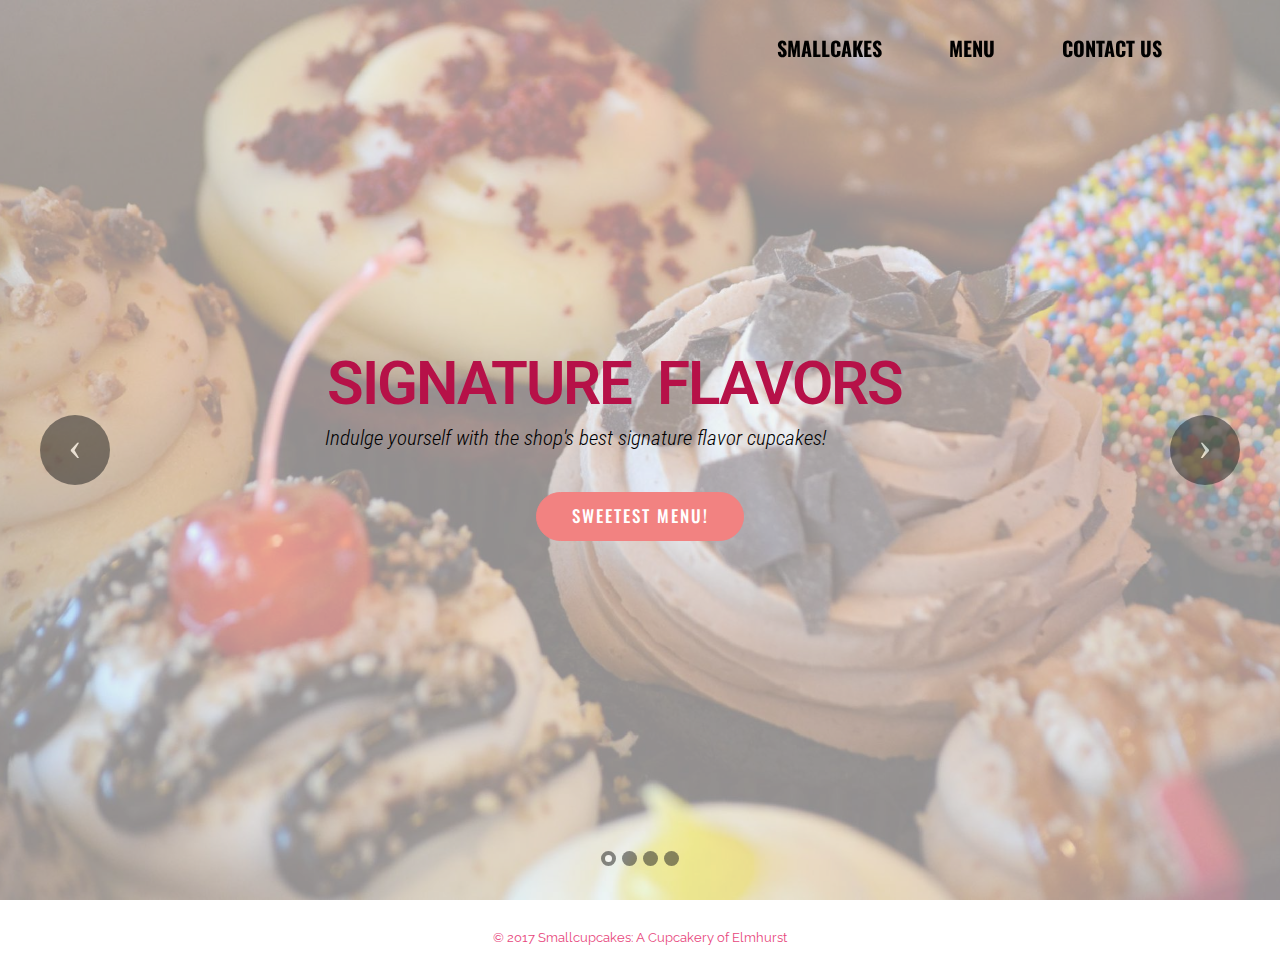
<file: menu.html>
<!DOCTYPE html>
<html>
<head>
  <!-- Site made with Mobirise Website Builder v3.12.1, https://mobirise.com -->
  <meta charset="UTF-8">
  <meta http-equiv="X-UA-Compatible" content="IE=edge">
  <meta name="generator" content="Mobirise v3.12.1, mobirise.com">
  <meta name="viewport" content="width=device-width, initial-scale=1">
  <link rel="shortcut icon" href="assets/images/logoo-149x128.png" type="image/x-icon">
  <meta name="description" content="">
  <title>MENU</title>
  <link rel="stylesheet" href="https://fonts.googleapis.com/css?family=Lora:400,700,400italic,700italic&amp;subset=latin">
  <link rel="stylesheet" href="https://fonts.googleapis.com/css?family=Montserrat:400,700">
  <link rel="stylesheet" href="https://fonts.googleapis.com/css?family=Raleway:100,100i,200,200i,300,300i,400,400i,500,500i,600,600i,700,700i,800,800i,900,900i">
  <link rel="stylesheet" href="assets/bootstrap-material-design-font/css/material.css">
  <link rel="stylesheet" href="assets/tether/tether.min.css">
  <link rel="stylesheet" href="assets/bootstrap/css/bootstrap.min.css">
  <link rel="stylesheet" href="assets/dropdown/css/style.css">
  <link rel="stylesheet" href="assets/animate.css/animate.min.css">
  <link rel="stylesheet" href="assets/theme/css/style.css">
  <link rel="stylesheet" href="assets/mobirise/css/mbr-additional.css" type="text/css">
  
  
  
</head>
<body>
<section id="menu-i">

    <nav class="navbar navbar-dropdown bg-color transparent navbar-fixed-top">
        <div class="container">

            <div class="mbr-table">
                
                <div class="mbr-table-cell">

                    <button class="navbar-toggler pull-xs-right hidden-md-up" type="button" data-toggle="collapse" data-target="#exCollapsingNavbar">
                        <div class="hamburger-icon"></div>
                    </button>

                    <ul class="nav-dropdown collapse pull-xs-right nav navbar-nav navbar-toggleable-sm" id="exCollapsingNavbar"><li class="nav-item"><a class="nav-link link" href="home">SMALLCAKES</a></li><li class="nav-item"><a class="nav-link link" href="menu">MENU</a></li><li class="nav-item"><a class="nav-link link" href="contact">CONTACT US</a></li></ul>
                    <button hidden="" class="navbar-toggler navbar-close" type="button" data-toggle="collapse" data-target="#exCollapsingNavbar">
                        <div class="close-icon"></div>
                    </button>

                </div>
            </div>

        </div>
    </nav>

</section>

<section class="engine"><a rel="external" href="https://mobirise.com">Mobirise</a></section><section class="mbr-slider mbr-section mbr-section__container carousel slide mbr-section-nopadding mbr-after-navbar" data-ride="carousel" data-keyboard="false" data-wrap="true" data-pause="false" data-interval="6000" id="slider-l">
    <div>
        <div>
            <div>
                <ol class="carousel-indicators">
                    <li data-app-prevent-settings="" data-target="#slider-l" data-slide-to="0" class="active"></li><li data-app-prevent-settings="" data-target="#slider-l" data-slide-to="1"></li><li data-app-prevent-settings="" data-target="#slider-l" data-slide-to="2"></li><li data-app-prevent-settings="" data-target="#slider-l" class="" data-slide-to="3"></li>
                </ol>
                <div class="carousel-inner" role="listbox">
                    <div class="mbr-section mbr-section-hero carousel-item dark center mbr-section-full active" data-bg-video-slide="false" style="background-image: url(assets/images/cakes1-2000x1324.jpg);">
                        <div class="mbr-table-cell">
                            <div class="mbr-overlay" style="opacity: 0.6; background-color: rgb(239, 239, 239);"></div>
                            <div class="container-slide container">
                                
                                <div class="row">
                                    <div class="col-md-8 col-md-offset-2 text-xs-center">
                                        <h2 class="mbr-section-title display-1">&nbsp; &nbsp; SIGNATURE &nbsp;FLAVORS</h2>
                                        <p class="mbr-section-lead lead">&nbsp; &nbsp; &nbsp; &nbsp; &nbsp; Indulge yourself with the shop's&nbsp;best signature flavor cupcakes!<br></p>

                                        <div class="mbr-section-btn"><a class="btn btn-lg btn-primary" href="contact">SWEETEST MENU!</a> </div>
                                    </div>
                                </div>
                            </div>
                        </div>
                    </div><div class="mbr-section mbr-section-hero carousel-item dark center mbr-section-full" data-bg-video-slide="false" style="background-image: url(assets/images/cupcake-2000x1192.jpg);">
                        <div class="mbr-table-cell">
                            <div class="mbr-overlay" style="opacity: 0.3; background-color: rgb(239, 239, 239);"></div>
                            <div class="container-slide container">
                                
                                <div class="row">
                                    <div class="col-md-8 col-md-offset-3 text-xs-right">
                                        <h2 class="mbr-section-title display-1">&nbsp; &nbsp; &nbsp; &nbsp; &nbsp; &nbsp; DAILY SPECIALS</h2>
                                        <p class="mbr-section-lead lead">&nbsp; &nbsp; &nbsp; &nbsp; &nbsp; &nbsp; &nbsp; &nbsp; &nbsp; &nbsp; &nbsp; &nbsp; &nbsp; &nbsp; &nbsp; &nbsp; &nbsp; &nbsp; Different speciality cupcakes every day of the week!<br></p>

                                        
                                    </div>
                                </div>
                            </div>
                        </div>
                    </div><div class="mbr-section mbr-section-hero carousel-item dark center mbr-section-full" data-bg-video-slide="false" style="background-image: url(assets/images/mbr-6-2000x1333.jpg);">
                        <div class="mbr-table-cell">
                            <div class="mbr-overlay" style="opacity: 0.3; background-color: rgb(255, 255, 255);"></div>
                            <div class="container-slide container">
                                
                                <div class="row">
                                    <div class="col-md-8 col-md-offset-1">
                                        <h2 class="mbr-section-title display-1">PUP CAKES</h2>
                                        <p class="mbr-section-lead lead">How about give your buddy a cupcake?</p>

                                        <div class="mbr-section-btn"> <a class="btn btn-lg btn-primary-outline btn-primary" href="contact">Cakes for the Pup!</a></div>
                                    </div>
                                </div>
                            </div>
                        </div>
                    </div><div class="mbr-section mbr-section-hero carousel-item dark center mbr-section-full" data-bg-video-slide="false" style="background-image: url(assets/images/mbr-5-2000x1333.jpg);">
                        <div class="mbr-table-cell">
                            <div class="mbr-overlay" style="opacity: 0.4; background-color: rgb(239, 239, 239);"></div>
                            <div class="container-slide container">
                                
                                <div class="row">
                                    <div class="col-md-8 col-md-offset-3 text-xs-right">
                                        <h2 class="mbr-section-title display-1">&nbsp; &nbsp; &nbsp; &nbsp; &nbsp; &nbsp; &nbsp; &nbsp; &nbsp;BEVERAGES</h2>
                                        <p class="mbr-section-lead lead">&nbsp; &nbsp; &nbsp; &nbsp; &nbsp; &nbsp; &nbsp; &nbsp; &nbsp; &nbsp; &nbsp; &nbsp; &nbsp; &nbsp; &nbsp; &nbsp; &nbsp; &nbsp; &nbsp; &nbsp; &nbsp; &nbsp; &nbsp; &nbsp; &nbsp; &nbsp; &nbsp; &nbsp; &nbsp; &nbsp; Get some soft drinks to pair with your sweet treats!&nbsp;</p>

                                        <div class="mbr-section-btn"><a class="btn btn-lg btn-primary" href="contact">OFF TO THE LIQUIDS!</a> </div>
                                    </div>
                                </div>
                            </div>
                        </div>
                    </div>
                </div>

                <a data-app-prevent-settings="" class="left carousel-control" role="button" data-slide="prev" href="#slider-l">
                    <span class="icon-prev" aria-hidden="true"></span>
                    <span class="sr-only">Previous</span>
                </a>
                <a data-app-prevent-settings="" class="right carousel-control" role="button" data-slide="next" href="#slider-l">
                    <span class="icon-next" aria-hidden="true"></span>
                    <span class="sr-only">Next</span>
                </a>
            </div>
        </div>
    </div>
</section>

<footer class="mbr-small-footer mbr-section mbr-section-nopadding" id="footer1-j" style="background-color: rgb(255, 255, 255); padding-top: 1.75rem; padding-bottom: 1.75rem;">
    
    <div class="container">
        <p class="text-xs-center">© 2017 Smallcupcakes: A Cupcakery of Elmhurst</p>
    </div>
</footer>


  <script src="assets/web/assets/jquery/jquery.min.js"></script>
  <script src="assets/tether/tether.min.js"></script>
  <script src="assets/bootstrap/js/bootstrap.min.js"></script>
  <script src="assets/smooth-scroll/smooth-scroll.js"></script>
  <script src="assets/dropdown/js/script.min.js"></script>
  <script src="assets/touch-swipe/jquery.touch-swipe.min.js"></script>
  <script src="assets/viewport-checker/jquery.viewportchecker.js"></script>
  <script src="assets/bootstrap-carousel-swipe/bootstrap-carousel-swipe.js"></script>
  <script src="assets/theme/js/script.js"></script>
  
  
  <input name="animation" type="hidden">
   <div id="scrollToTop" class="scrollToTop mbr-arrow-up"><a style="text-align: center;"><i class="mbr-arrow-up-icon"></i></a></div>
  </body>
</html>
</file>
<file: assets/bootstrap-material-design-font/css/material.css>
@font-face {
  font-family: 'Material-Design-Icons';
  src: url('../fonts/Material-Design-Icons.eot?3ocs8m');
  src: url('../fonts/Material-Design-Icons.eot?#iefix3ocs8m') format('embedded-opentype'), url('../fonts/Material-Design-Icons.woff?3ocs8m') format('woff'), url('../fonts/Material-Design-Icons.ttf?3ocs8m') format('truetype'), url('../fonts/Material-Design-Icons.svg?3ocs8m#Material-Design-Icons') format('svg');
  font-weight: normal;
  font-style: normal;
}
[class^="mdi-"],
[class*="mdi-"] {
  speak: none;
  display: inline-block;
  font-style: normal;
  font-variant:normal;
  font-weight:normal;
  /*font-size:24px;*/
  line-height:1;
  font-family:'Material-Design-Icons' !important;
  text-rendering: auto;
  
  -webkit-font-smoothing: antialiased;
  -moz-osx-font-smoothing: grayscale;
  -webkit-transform: translate(0, 0);
      -ms-transform: translate(0, 0);
          transform: translate(0, 0);
}
[class^="mdi-"]:before,
[class*="mdi-"]:before {
  display: inline-block;
  speak: none;
  text-decoration: inherit;
}
[class^="mdi-"].pull-left,
[class*="mdi-"].pull-left {
  margin-right: .3em;
}
[class^="mdi-"].pull-right,
[class*="mdi-"].pull-right {
  margin-left: .3em;
}
[class^="mdi-"].mdi-lg:before,
[class*="mdi-"].mdi-lg:before,
[class^="mdi-"].mdi-lg:after,
[class*="mdi-"].mdi-lg:after {
  font-size: 1.33333333em;
  line-height: 0.75em;
  vertical-align: -15%;
}
[class^="mdi-"].mdi-2x:before,
[class*="mdi-"].mdi-2x:before,
[class^="mdi-"].mdi-2x:after,
[class*="mdi-"].mdi-2x:after {
  font-size: 2em;
}
[class^="mdi-"].mdi-3x:before,
[class*="mdi-"].mdi-3x:before,
[class^="mdi-"].mdi-3x:after,
[class*="mdi-"].mdi-3x:after {
  font-size: 3em;
}
[class^="mdi-"].mdi-4x:before,
[class*="mdi-"].mdi-4x:before,
[class^="mdi-"].mdi-4x:after,
[class*="mdi-"].mdi-4x:after {
  font-size: 4em;
}
[class^="mdi-"].mdi-5x:before,
[class*="mdi-"].mdi-5x:before,
[class^="mdi-"].mdi-5x:after,
[class*="mdi-"].mdi-5x:after {
  font-size: 5em;
}
[class^="mdi-device-signal-cellular-"]:after,
[class^="mdi-device-battery-"]:after,
[class^="mdi-device-battery-charging-"]:after,
[class^="mdi-device-signal-cellular-connected-no-internet-"]:after,
[class^="mdi-device-signal-wifi-"]:after,
[class^="mdi-device-signal-wifi-statusbar-not-connected"]:after,
.mdi-device-network-wifi:after {
  opacity: .3;
  position: absolute;
  left: 0;
  top: 0;
  z-index: 1;
  display: inline-block;
  speak: none;
  text-decoration: inherit;
}
[class^="mdi-device-signal-cellular-"]:after {
  content: "\e758";
}
[class^="mdi-device-battery-"]:after {
  content: "\e735";
}
[class^="mdi-device-battery-charging-"]:after {
  content: "\e733";
}
[class^="mdi-device-signal-cellular-connected-no-internet-"]:after {
  content: "\e75d";
}
[class^="mdi-device-signal-wifi-"]:after,
.mdi-device-network-wifi:after {
  content: "\e765";
}
[class^="mdi-device-signal-wifi-statusbasr-not-connected"]:after {
  content: "\e8f7";
}
.mdi-device-signal-cellular-off:after,
.mdi-device-signal-cellular-null:after,
.mdi-device-signal-cellular-no-sim:after,
.mdi-device-signal-wifi-off:after,
.mdi-device-signal-wifi-4-bar:after,
.mdi-device-signal-cellular-4-bar:after,
.mdi-device-battery-alert:after,
.mdi-device-signal-cellular-connected-no-internet-4-bar:after,
.mdi-device-battery-std:after,
.mdi-device-battery-full .mdi-device-battery-unknown:after {
  content: "";
}
.mdi-fw {
  width: 1.28571429em;
  text-align: center;
}
.mdi-ul {
  padding-left: 0;
  margin-left: 2.14285714em;
  list-style-type: none;
}
.mdi-ul > li {
  position: relative;
}
.mdi-li {
  position: absolute;
  left: -2.14285714em;
  width: 2.14285714em;
  top: 0.14285714em;
  text-align: center;
}
.mdi-li.mdi-lg {
  left: -1.85714286em;
}
.mdi-border {
  padding: .2em .25em .15em;
  border: solid 0.08em #eeeeee;
  border-radius: .1em;
}
.mdi-spin {
  -webkit-animation: mdi-spin 2s infinite linear;
  animation: mdi-spin 2s infinite linear;
  -webkit-transform-origin: 50% 50%;
  -ms-transform-origin: 50% 50%;
      transform-origin: 50% 50%;
}
.mdi-pulse {
  -webkit-animation: mdi-spin 1s steps(8) infinite;
  animation: mdi-spin 1s steps(8) infinite;
  -webkit-transform-origin: 50% 50%;
  -ms-transform-origin: 50% 50%;
      transform-origin: 50% 50%;
}
@-webkit-keyframes mdi-spin {
  0% {
    -webkit-transform: rotate(0deg);
    transform: rotate(0deg);
  }
  100% {
    -webkit-transform: rotate(359deg);
    transform: rotate(359deg);
  }
}
@keyframes mdi-spin {
  0% {
    -webkit-transform: rotate(0deg);
    transform: rotate(0deg);
  }
  100% {
    -webkit-transform: rotate(359deg);
    transform: rotate(359deg);
  }
}
.mdi-rotate-90 {
  filter: progid:DXImageTransform.Microsoft.BasicImage(rotation=1);
  -webkit-transform: rotate(90deg);
  -ms-transform: rotate(90deg);
  transform: rotate(90deg);
}
.mdi-rotate-180 {
  filter: progid:DXImageTransform.Microsoft.BasicImage(rotation=2);
  -webkit-transform: rotate(180deg);
  -ms-transform: rotate(180deg);
  transform: rotate(180deg);
}
.mdi-rotate-270 {
  filter: progid:DXImageTransform.Microsoft.BasicImage(rotation=3);
  -webkit-transform: rotate(270deg);
  -ms-transform: rotate(270deg);
  transform: rotate(270deg);
}
.mdi-flip-horizontal {
  filter: progid:DXImageTransform.Microsoft.BasicImage(rotation=0, mirror=1);
  -webkit-transform: scale(-1, 1);
  -ms-transform: scale(-1, 1);
  transform: scale(-1, 1);
}
.mdi-flip-vertical {
  filter: progid:DXImageTransform.Microsoft.BasicImage(rotation=2, mirror=1);
  -webkit-transform: scale(1, -1);
  -ms-transform: scale(1, -1);
  transform: scale(1, -1);
}
:root .mdi-rotate-90,
:root .mdi-rotate-180,
:root .mdi-rotate-270,
:root .mdi-flip-horizontal,
:root .mdi-flip-vertical {
  -webkit-filter: none;
          filter: none;
}
.mdi-stack {
  position: relative;
  display: inline-block;
  width: 2em;
  height: 2em;
  line-height: 2em;
  vertical-align: middle;
}
.mdi-stack-1x,
.mdi-stack-2x {
  position: absolute;
  left: 0;
  width: 100%;
  text-align: center;
}
.mdi-stack-1x {
  line-height: inherit;
}
.mdi-stack-2x {
  font-size: 2em;
}
.mdi-inverse {
  color: #ffffff;
}
/* Start Icons */
.mdi-action-3d-rotation:before {
  content: "\e600";
}
.mdi-action-accessibility:before {
  content: "\e601";
}
.mdi-action-account-balance-wallet:before {
  content: "\e602";
}
.mdi-action-account-balance:before {
  content: "\e603";
}
.mdi-action-account-box:before {
  content: "\e604";
}
.mdi-action-account-child:before {
  content: "\e605";
}
.mdi-action-account-circle:before {
  content: "\e606";
}
.mdi-action-add-shopping-cart:before {
  content: "\e607";
}
.mdi-action-alarm-add:before {
  content: "\e608";
}
.mdi-action-alarm-off:before {
  content: "\e609";
}
.mdi-action-alarm-on:before {
  content: "\e60a";
}
.mdi-action-alarm:before {
  content: "\e60b";
}
.mdi-action-android:before {
  content: "\e60c";
}
.mdi-action-announcement:before {
  content: "\e60d";
}
.mdi-action-aspect-ratio:before {
  content: "\e60e";
}
.mdi-action-assessment:before {
  content: "\e60f";
}
.mdi-action-assignment-ind:before {
  content: "\e610";
}
.mdi-action-assignment-late:before {
  content: "\e611";
}
.mdi-action-assignment-return:before {
  content: "\e612";
}
.mdi-action-assignment-returned:before {
  content: "\e613";
}
.mdi-action-assignment-turned-in:before {
  content: "\e614";
}
.mdi-action-assignment:before {
  content: "\e615";
}
.mdi-action-autorenew:before {
  content: "\e616";
}
.mdi-action-backup:before {
  content: "\e617";
}
.mdi-action-book:before {
  content: "\e618";
}
.mdi-action-bookmark-outline:before {
  content: "\e619";
}
.mdi-action-bookmark:before {
  content: "\e61a";
}
.mdi-action-bug-report:before {
  content: "\e61b";
}
.mdi-action-cached:before {
  content: "\e61c";
}
.mdi-action-check-circle:before {
  content: "\e61d";
}
.mdi-action-class:before {
  content: "\e61e";
}
.mdi-action-credit-card:before {
  content: "\e61f";
}
.mdi-action-dashboard:before {
  content: "\e620";
}
.mdi-action-delete:before {
  content: "\e621";
}
.mdi-action-description:before {
  content: "\e622";
}
.mdi-action-dns:before {
  content: "\e623";
}
.mdi-action-done-all:before {
  content: "\e624";
}
.mdi-action-done:before {
  content: "\e625";
}
.mdi-action-event:before {
  content: "\e626";
}
.mdi-action-exit-to-app:before {
  content: "\e627";
}
.mdi-action-explore:before {
  content: "\e628";
}
.mdi-action-extension:before {
  content: "\e629";
}
.mdi-action-face-unlock:before {
  content: "\e62a";
}
.mdi-action-favorite-outline:before {
  content: "\e62b";
}
.mdi-action-favorite:before {
  content: "\e62c";
}
.mdi-action-find-in-page:before {
  content: "\e62d";
}
.mdi-action-find-replace:before {
  content: "\e62e";
}
.mdi-action-flip-to-back:before {
  content: "\e62f";
}
.mdi-action-flip-to-front:before {
  content: "\e630";
}
.mdi-action-get-app:before {
  content: "\e631";
}
.mdi-action-grade:before {
  content: "\e632";
}
.mdi-action-group-work:before {
  content: "\e633";
}
.mdi-action-help:before {
  content: "\e634";
}
.mdi-action-highlight-remove:before {
  content: "\e635";
}
.mdi-action-history:before {
  content: "\e636";
}
.mdi-action-home:before {
  content: "\e637";
}
.mdi-action-https:before {
  content: "\e638";
}
.mdi-action-info-outline:before {
  content: "\e639";
}
.mdi-action-info:before {
  content: "\e63a";
}
.mdi-action-input:before {
  content: "\e63b";
}
.mdi-action-invert-colors:before {
  content: "\e63c";
}
.mdi-action-label-outline:before {
  content: "\e63d";
}
.mdi-action-label:before {
  content: "\e63e";
}
.mdi-action-language:before {
  content: "\e63f";
}
.mdi-action-launch:before {
  content: "\e640";
}
.mdi-action-list:before {
  content: "\e641";
}
.mdi-action-lock-open:before {
  content: "\e642";
}
.mdi-action-lock-outline:before {
  content: "\e643";
}
.mdi-action-lock:before {
  content: "\e644";
}
.mdi-action-loyalty:before {
  content: "\e645";
}
.mdi-action-markunread-mailbox:before {
  content: "\e646";
}
.mdi-action-note-add:before {
  content: "\e647";
}
.mdi-action-open-in-browser:before {
  content: "\e648";
}
.mdi-action-open-in-new:before {
  content: "\e649";
}
.mdi-action-open-with:before {
  content: "\e64a";
}
.mdi-action-pageview:before {
  content: "\e64b";
}
.mdi-action-payment:before {
  content: "\e64c";
}
.mdi-action-perm-camera-mic:before {
  content: "\e64d";
}
.mdi-action-perm-contact-cal:before {
  content: "\e64e";
}
.mdi-action-perm-data-setting:before {
  content: "\e64f";
}
.mdi-action-perm-device-info:before {
  content: "\e650";
}
.mdi-action-perm-identity:before {
  content: "\e651";
}
.mdi-action-perm-media:before {
  content: "\e652";
}
.mdi-action-perm-phone-msg:before {
  content: "\e653";
}
.mdi-action-perm-scan-wifi:before {
  content: "\e654";
}
.mdi-action-picture-in-picture:before {
  content: "\e655";
}
.mdi-action-polymer:before {
  content: "\e656";
}
.mdi-action-print:before {
  content: "\e657";
}
.mdi-action-query-builder:before {
  content: "\e658";
}
.mdi-action-question-answer:before {
  content: "\e659";
}
.mdi-action-receipt:before {
  content: "\e65a";
}
.mdi-action-redeem:before {
  content: "\e65b";
}
.mdi-action-reorder:before {
  content: "\e65c";
}
.mdi-action-report-problem:before {
  content: "\e65d";
}
.mdi-action-restore:before {
  content: "\e65e";
}
.mdi-action-room:before {
  content: "\e65f";
}
.mdi-action-schedule:before {
  content: "\e660";
}
.mdi-action-search:before {
  content: "\e661";
}
.mdi-action-settings-applications:before {
  content: "\e662";
}
.mdi-action-settings-backup-restore:before {
  content: "\e663";
}
.mdi-action-settings-bluetooth:before {
  content: "\e664";
}
.mdi-action-settings-cell:before {
  content: "\e665";
}
.mdi-action-settings-display:before {
  content: "\e666";
}
.mdi-action-settings-ethernet:before {
  content: "\e667";
}
.mdi-action-settings-input-antenna:before {
  content: "\e668";
}
.mdi-action-settings-input-component:before {
  content: "\e669";
}
.mdi-action-settings-input-composite:before {
  content: "\e66a";
}
.mdi-action-settings-input-hdmi:before {
  content: "\e66b";
}
.mdi-action-settings-input-svideo:before {
  content: "\e66c";
}
.mdi-action-settings-overscan:before {
  content: "\e66d";
}
.mdi-action-settings-phone:before {
  content: "\e66e";
}
.mdi-action-settings-power:before {
  content: "\e66f";
}
.mdi-action-settings-remote:before {
  content: "\e670";
}
.mdi-action-settings-voice:before {
  content: "\e671";
}
.mdi-action-settings:before {
  content: "\e672";
}
.mdi-action-shop-two:before {
  content: "\e673";
}
.mdi-action-shop:before {
  content: "\e674";
}
.mdi-action-shopping-basket:before {
  content: "\e675";
}
.mdi-action-shopping-cart:before {
  content: "\e676";
}
.mdi-action-speaker-notes:before {
  content: "\e677";
}
.mdi-action-spellcheck:before {
  content: "\e678";
}
.mdi-action-star-rate:before {
  content: "\e679";
}
.mdi-action-stars:before {
  content: "\e67a";
}
.mdi-action-store:before {
  content: "\e67b";
}
.mdi-action-subject:before {
  content: "\e67c";
}
.mdi-action-supervisor-account:before {
  content: "\e67d";
}
.mdi-action-swap-horiz:before {
  content: "\e67e";
}
.mdi-action-swap-vert-circle:before {
  content: "\e67f";
}
.mdi-action-swap-vert:before {
  content: "\e680";
}
.mdi-action-system-update-tv:before {
  content: "\e681";
}
.mdi-action-tab-unselected:before {
  content: "\e682";
}
.mdi-action-tab:before {
  content: "\e683";
}
.mdi-action-theaters:before {
  content: "\e684";
}
.mdi-action-thumb-down:before {
  content: "\e685";
}
.mdi-action-thumb-up:before {
  content: "\e686";
}
.mdi-action-thumbs-up-down:before {
  content: "\e687";
}
.mdi-action-toc:before {
  content: "\e688";
}
.mdi-action-today:before {
  content: "\e689";
}
.mdi-action-track-changes:before {
  content: "\e68a";
}
.mdi-action-translate:before {
  content: "\e68b";
}
.mdi-action-trending-down:before {
  content: "\e68c";
}
.mdi-action-trending-neutral:before {
  content: "\e68d";
}
.mdi-action-trending-up:before {
  content: "\e68e";
}
.mdi-action-turned-in-not:before {
  content: "\e68f";
}
.mdi-action-turned-in:before {
  content: "\e690";
}
.mdi-action-verified-user:before {
  content: "\e691";
}
.mdi-action-view-agenda:before {
  content: "\e692";
}
.mdi-action-view-array:before {
  content: "\e693";
}
.mdi-action-view-carousel:before {
  content: "\e694";
}
.mdi-action-view-column:before {
  content: "\e695";
}
.mdi-action-view-day:before {
  content: "\e696";
}
.mdi-action-view-headline:before {
  content: "\e697";
}
.mdi-action-view-list:before {
  content: "\e698";
}
.mdi-action-view-module:before {
  content: "\e699";
}
.mdi-action-view-quilt:before {
  content: "\e69a";
}
.mdi-action-view-stream:before {
  content: "\e69b";
}
.mdi-action-view-week:before {
  content: "\e69c";
}
.mdi-action-visibility-off:before {
  content: "\e69d";
}
.mdi-action-visibility:before {
  content: "\e69e";
}
.mdi-action-wallet-giftcard:before {
  content: "\e69f";
}
.mdi-action-wallet-membership:before {
  content: "\e6a0";
}
.mdi-action-wallet-travel:before {
  content: "\e6a1";
}
.mdi-action-work:before {
  content: "\e6a2";
}
.mdi-alert-error:before {
  content: "\e6a3";
}
.mdi-alert-warning:before {
  content: "\e6a4";
}
.mdi-av-album:before {
  content: "\e6a5";
}
.mdi-av-closed-caption:before {
  content: "\e6a6";
}
.mdi-av-equalizer:before {
  content: "\e6a7";
}
.mdi-av-explicit:before {
  content: "\e6a8";
}
.mdi-av-fast-forward:before {
  content: "\e6a9";
}
.mdi-av-fast-rewind:before {
  content: "\e6aa";
}
.mdi-av-games:before {
  content: "\e6ab";
}
.mdi-av-hearing:before {
  content: "\e6ac";
}
.mdi-av-high-quality:before {
  content: "\e6ad";
}
.mdi-av-loop:before {
  content: "\e6ae";
}
.mdi-av-mic-none:before {
  content: "\e6af";
}
.mdi-av-mic-off:before {
  content: "\e6b0";
}
.mdi-av-mic:before {
  content: "\e6b1";
}
.mdi-av-movie:before {
  content: "\e6b2";
}
.mdi-av-my-library-add:before {
  content: "\e6b3";
}
.mdi-av-my-library-books:before {
  content: "\e6b4";
}
.mdi-av-my-library-music:before {
  content: "\e6b5";
}
.mdi-av-new-releases:before {
  content: "\e6b6";
}
.mdi-av-not-interested:before {
  content: "\e6b7";
}
.mdi-av-pause-circle-fill:before {
  content: "\e6b8";
}
.mdi-av-pause-circle-outline:before {
  content: "\e6b9";
}
.mdi-av-pause:before {
  content: "\e6ba";
}
.mdi-av-play-arrow:before {
  content: "\e6bb";
}
.mdi-av-play-circle-fill:before {
  content: "\e6bc";
}
.mdi-av-play-circle-outline:before {
  content: "\e6bd";
}
.mdi-av-play-shopping-bag:before {
  content: "\e6be";
}
.mdi-av-playlist-add:before {
  content: "\e6bf";
}
.mdi-av-queue-music:before {
  content: "\e6c0";
}
.mdi-av-queue:before {
  content: "\e6c1";
}
.mdi-av-radio:before {
  content: "\e6c2";
}
.mdi-av-recent-actors:before {
  content: "\e6c3";
}
.mdi-av-repeat-one:before {
  content: "\e6c4";
}
.mdi-av-repeat:before {
  content: "\e6c5";
}
.mdi-av-replay:before {
  content: "\e6c6";
}
.mdi-av-shuffle:before {
  content: "\e6c7";
}
.mdi-av-skip-next:before {
  content: "\e6c8";
}
.mdi-av-skip-previous:before {
  content: "\e6c9";
}
.mdi-av-snooze:before {
  content: "\e6ca";
}
.mdi-av-stop:before {
  content: "\e6cb";
}
.mdi-av-subtitles:before {
  content: "\e6cc";
}
.mdi-av-surround-sound:before {
  content: "\e6cd";
}
.mdi-av-timer:before {
  content: "\e6ce";
}
.mdi-av-video-collection:before {
  content: "\e6cf";
}
.mdi-av-videocam-off:before {
  content: "\e6d0";
}
.mdi-av-videocam:before {
  content: "\e6d1";
}
.mdi-av-volume-down:before {
  content: "\e6d2";
}
.mdi-av-volume-mute:before {
  content: "\e6d3";
}
.mdi-av-volume-off:before {
  content: "\e6d4";
}
.mdi-av-volume-up:before {
  content: "\e6d5";
}
.mdi-av-web:before {
  content: "\e6d6";
}
.mdi-communication-business:before {
  content: "\e6d7";
}
.mdi-communication-call-end:before {
  content: "\e6d8";
}
.mdi-communication-call-made:before {
  content: "\e6d9";
}
.mdi-communication-call-merge:before {
  content: "\e6da";
}
.mdi-communication-call-missed:before {
  content: "\e6db";
}
.mdi-communication-call-received:before {
  content: "\e6dc";
}
.mdi-communication-call-split:before {
  content: "\e6dd";
}
.mdi-communication-call:before {
  content: "\e6de";
}
.mdi-communication-chat:before {
  content: "\e6df";
}
.mdi-communication-clear-all:before {
  content: "\e6e0";
}
.mdi-communication-comment:before {
  content: "\e6e1";
}
.mdi-communication-contacts:before {
  content: "\e6e2";
}
.mdi-communication-dialer-sip:before {
  content: "\e6e3";
}
.mdi-communication-dialpad:before {
  content: "\e6e4";
}
.mdi-communication-dnd-on:before {
  content: "\e6e5";
}
.mdi-communication-email:before {
  content: "\e6e6";
}
.mdi-communication-forum:before {
  content: "\e6e7";
}
.mdi-communication-import-export:before {
  content: "\e6e8";
}
.mdi-communication-invert-colors-off:before {
  content: "\e6e9";
}
.mdi-communication-invert-colors-on:before {
  content: "\e6ea";
}
.mdi-communication-live-help:before {
  content: "\e6eb";
}
.mdi-communication-location-off:before {
  content: "\e6ec";
}
.mdi-communication-location-on:before {
  content: "\e6ed";
}
.mdi-communication-message:before {
  content: "\e6ee";
}
.mdi-communication-messenger:before {
  content: "\e6ef";
}
.mdi-communication-no-sim:before {
  content: "\e6f0";
}
.mdi-communication-phone:before {
  content: "\e6f1";
}
.mdi-communication-portable-wifi-off:before {
  content: "\e6f2";
}
.mdi-communication-quick-contacts-dialer:before {
  content: "\e6f3";
}
.mdi-communication-quick-contacts-mail:before {
  content: "\e6f4";
}
.mdi-communication-ring-volume:before {
  content: "\e6f5";
}
.mdi-communication-stay-current-landscape:before {
  content: "\e6f6";
}
.mdi-communication-stay-current-portrait:before {
  content: "\e6f7";
}
.mdi-communication-stay-primary-landscape:before {
  content: "\e6f8";
}
.mdi-communication-stay-primary-portrait:before {
  content: "\e6f9";
}
.mdi-communication-swap-calls:before {
  content: "\e6fa";
}
.mdi-communication-textsms:before {
  content: "\e6fb";
}
.mdi-communication-voicemail:before {
  content: "\e6fc";
}
.mdi-communication-vpn-key:before {
  content: "\e6fd";
}
.mdi-content-add-box:before {
  content: "\e6fe";
}
.mdi-content-add-circle-outline:before {
  content: "\e6ff";
}
.mdi-content-add-circle:before {
  content: "\e700";
}
.mdi-content-add:before {
  content: "\e701";
}
.mdi-content-archive:before {
  content: "\e702";
}
.mdi-content-backspace:before {
  content: "\e703";
}
.mdi-content-block:before {
  content: "\e704";
}
.mdi-content-clear:before {
  content: "\e705";
}
.mdi-content-content-copy:before {
  content: "\e706";
}
.mdi-content-content-cut:before {
  content: "\e707";
}
.mdi-content-content-paste:before {
  content: "\e708";
}
.mdi-content-create:before {
  content: "\e709";
}
.mdi-content-drafts:before {
  content: "\e70a";
}
.mdi-content-filter-list:before {
  content: "\e70b";
}
.mdi-content-flag:before {
  content: "\e70c";
}
.mdi-content-forward:before {
  content: "\e70d";
}
.mdi-content-gesture:before {
  content: "\e70e";
}
.mdi-content-inbox:before {
  content: "\e70f";
}
.mdi-content-link:before {
  content: "\e710";
}
.mdi-content-mail:before {
  content: "\e711";
}
.mdi-content-markunread:before {
  content: "\e712";
}
.mdi-content-redo:before {
  content: "\e713";
}
.mdi-content-remove-circle-outline:before {
  content: "\e714";
}
.mdi-content-remove-circle:before {
  content: "\e715";
}
.mdi-content-remove:before {
  content: "\e716";
}
.mdi-content-reply-all:before {
  content: "\e717";
}
.mdi-content-reply:before {
  content: "\e718";
}
.mdi-content-report:before {
  content: "\e719";
}
.mdi-content-save:before {
  content: "\e71a";
}
.mdi-content-select-all:before {
  content: "\e71b";
}
.mdi-content-send:before {
  content: "\e71c";
}
.mdi-content-sort:before {
  content: "\e71d";
}
.mdi-content-text-format:before {
  content: "\e71e";
}
.mdi-content-undo:before {
  content: "\e71f";
}
.mdi-editor-attach-file:before {
  content: "\e776";
}
.mdi-editor-attach-money:before {
  content: "\e777";
}
.mdi-editor-border-all:before {
  content: "\e778";
}
.mdi-editor-border-bottom:before {
  content: "\e779";
}
.mdi-editor-border-clear:before {
  content: "\e77a";
}
.mdi-editor-border-color:before {
  content: "\e77b";
}
.mdi-editor-border-horizontal:before {
  content: "\e77c";
}
.mdi-editor-border-inner:before {
  content: "\e77d";
}
.mdi-editor-border-left:before {
  content: "\e77e";
}
.mdi-editor-border-outer:before {
  content: "\e77f";
}
.mdi-editor-border-right:before {
  content: "\e780";
}
.mdi-editor-border-style:before {
  content: "\e781";
}
.mdi-editor-border-top:before {
  content: "\e782";
}
.mdi-editor-border-vertical:before {
  content: "\e783";
}
.mdi-editor-format-align-center:before {
  content: "\e784";
}
.mdi-editor-format-align-justify:before {
  content: "\e785";
}
.mdi-editor-format-align-left:before {
  content: "\e786";
}
.mdi-editor-format-align-right:before {
  content: "\e787";
}
.mdi-editor-format-bold:before {
  content: "\e788";
}
.mdi-editor-format-clear:before {
  content: "\e789";
}
.mdi-editor-format-color-fill:before {
  content: "\e78a";
}
.mdi-editor-format-color-reset:before {
  content: "\e78b";
}
.mdi-editor-format-color-text:before {
  content: "\e78c";
}
.mdi-editor-format-indent-decrease:before {
  content: "\e78d";
}
.mdi-editor-format-indent-increase:before {
  content: "\e78e";
}
.mdi-editor-format-italic:before {
  content: "\e78f";
}
.mdi-editor-format-line-spacing:before {
  content: "\e790";
}
.mdi-editor-format-list-bulleted:before {
  content: "\e791";
}
.mdi-editor-format-list-numbered:before {
  content: "\e792";
}
.mdi-editor-format-paint:before {
  content: "\e793";
}
.mdi-editor-format-quote:before {
  content: "\e794";
}
.mdi-editor-format-size:before {
  content: "\e795";
}
.mdi-editor-format-strikethrough:before {
  content: "\e796";
}
.mdi-editor-format-textdirection-l-to-r:before {
  content: "\e797";
}
.mdi-editor-format-textdirection-r-to-l:before {
  content: "\e798";
}
.mdi-editor-format-underline:before {
  content: "\e799";
}
.mdi-editor-functions:before {
  content: "\e79a";
}
.mdi-editor-insert-chart:before {
  content: "\e79b";
}
.mdi-editor-insert-comment:before {
  content: "\e79c";
}
.mdi-editor-insert-drive-file:before {
  content: "\e79d";
}
.mdi-editor-insert-emoticon:before {
  content: "\e79e";
}
.mdi-editor-insert-invitation:before {
  content: "\e79f";
}
.mdi-editor-insert-link:before {
  content: "\e7a0";
}
.mdi-editor-insert-photo:before {
  content: "\e7a1";
}
.mdi-editor-merge-type:before {
  content: "\e7a2";
}
.mdi-editor-mode-comment:before {
  content: "\e7a3";
}
.mdi-editor-mode-edit:before {
  content: "\e7a4";
}
.mdi-editor-publish:before {
  content: "\e7a5";
}
.mdi-editor-vertical-align-bottom:before {
  content: "\e7a6";
}
.mdi-editor-vertical-align-center:before {
  content: "\e7a7";
}
.mdi-editor-vertical-align-top:before {
  content: "\e7a8";
}
.mdi-editor-wrap-text:before {
  content: "\e7a9";
}
.mdi-file-attachment:before {
  content: "\e7aa";
}
.mdi-file-cloud-circle:before {
  content: "\e7ab";
}
.mdi-file-cloud-done:before {
  content: "\e7ac";
}
.mdi-file-cloud-download:before {
  content: "\e7ad";
}
.mdi-file-cloud-off:before {
  content: "\e7ae";
}
.mdi-file-cloud-queue:before {
  content: "\e7af";
}
.mdi-file-cloud-upload:before {
  content: "\e7b0";
}
.mdi-file-cloud:before {
  content: "\e7b1";
}
.mdi-file-file-download:before {
  content: "\e7b2";
}
.mdi-file-file-upload:before {
  content: "\e7b3";
}
.mdi-file-folder-open:before {
  content: "\e7b4";
}
.mdi-file-folder-shared:before {
  content: "\e7b5";
}
.mdi-file-folder:before {
  content: "\e7b6";
}
.mdi-device-access-alarm:before {
  content: "\e720";
}
.mdi-device-access-alarms:before {
  content: "\e721";
}
.mdi-device-access-time:before {
  content: "\e722";
}
.mdi-device-add-alarm:before {
  content: "\e723";
}
.mdi-device-airplanemode-off:before {
  content: "\e724";
}
.mdi-device-airplanemode-on:before {
  content: "\e725";
}
.mdi-device-battery-20:before {
  content: "\e726";
}
.mdi-device-battery-30:before {
  content: "\e727";
}
.mdi-device-battery-50:before {
  content: "\e728";
}
.mdi-device-battery-60:before {
  content: "\e729";
}
.mdi-device-battery-80:before {
  content: "\e72a";
}
.mdi-device-battery-90:before {
  content: "\e72b";
}
.mdi-device-battery-alert:before {
  content: "\e72c";
}
.mdi-device-battery-charging-20:before {
  content: "\e72d";
}
.mdi-device-battery-charging-30:before {
  content: "\e72e";
}
.mdi-device-battery-charging-50:before {
  content: "\e72f";
}
.mdi-device-battery-charging-60:before {
  content: "\e730";
}
.mdi-device-battery-charging-80:before {
  content: "\e731";
}
.mdi-device-battery-charging-90:before {
  content: "\e732";
}
.mdi-device-battery-charging-full:before {
  content: "\e733";
}
.mdi-device-battery-full:before {
  content: "\e734";
}
.mdi-device-battery-std:before {
  content: "\e735";
}
.mdi-device-battery-unknown:before {
  content: "\e736";
}
.mdi-device-bluetooth-connected:before {
  content: "\e737";
}
.mdi-device-bluetooth-disabled:before {
  content: "\e738";
}
.mdi-device-bluetooth-searching:before {
  content: "\e739";
}
.mdi-device-bluetooth:before {
  content: "\e73a";
}
.mdi-device-brightness-auto:before {
  content: "\e73b";
}
.mdi-device-brightness-high:before {
  content: "\e73c";
}
.mdi-device-brightness-low:before {
  content: "\e73d";
}
.mdi-device-brightness-medium:before {
  content: "\e73e";
}
.mdi-device-data-usage:before {
  content: "\e73f";
}
.mdi-device-developer-mode:before {
  content: "\e740";
}
.mdi-device-devices:before {
  content: "\e741";
}
.mdi-device-dvr:before {
  content: "\e742";
}
.mdi-device-gps-fixed:before {
  content: "\e743";
}
.mdi-device-gps-not-fixed:before {
  content: "\e744";
}
.mdi-device-gps-off:before {
  content: "\e745";
}
.mdi-device-location-disabled:before {
  content: "\e746";
}
.mdi-device-location-searching:before {
  content: "\e747";
}
.mdi-device-multitrack-audio:before {
  content: "\e748";
}
.mdi-device-network-cell:before {
  content: "\e749";
}
.mdi-device-network-wifi:before {
  content: "\e74a";
}
.mdi-device-nfc:before {
  content: "\e74b";
}
.mdi-device-now-wallpaper:before {
  content: "\e74c";
}
.mdi-device-now-widgets:before {
  content: "\e74d";
}
.mdi-device-screen-lock-landscape:before {
  content: "\e74e";
}
.mdi-device-screen-lock-portrait:before {
  content: "\e74f";
}
.mdi-device-screen-lock-rotation:before {
  content: "\e750";
}
.mdi-device-screen-rotation:before {
  content: "\e751";
}
.mdi-device-sd-storage:before {
  content: "\e752";
}
.mdi-device-settings-system-daydream:before {
  content: "\e753";
}
.mdi-device-signal-cellular-0-bar:before {
  content: "\e754";
}
.mdi-device-signal-cellular-1-bar:before {
  content: "\e755";
}
.mdi-device-signal-cellular-2-bar:before {
  content: "\e756";
}
.mdi-device-signal-cellular-3-bar:before {
  content: "\e757";
}
.mdi-device-signal-cellular-4-bar:before {
  content: "\e758";
}
.mdi-signal-wifi-statusbar-connected-no-internet-after:before {
  content: "\e8f6";
}
.mdi-device-signal-cellular-connected-no-internet-0-bar:before {
  content: "\e759";
}
.mdi-device-signal-cellular-connected-no-internet-1-bar:before {
  content: "\e75a";
}
.mdi-device-signal-cellular-connected-no-internet-2-bar:before {
  content: "\e75b";
}
.mdi-device-signal-cellular-connected-no-internet-3-bar:before {
  content: "\e75c";
}
.mdi-device-signal-cellular-connected-no-internet-4-bar:before {
  content: "\e75d";
}
.mdi-device-signal-cellular-no-sim:before {
  content: "\e75e";
}
.mdi-device-signal-cellular-null:before {
  content: "\e75f";
}
.mdi-device-signal-cellular-off:before {
  content: "\e760";
}
.mdi-device-signal-wifi-0-bar:before {
  content: "\e761";
}
.mdi-device-signal-wifi-1-bar:before {
  content: "\e762";
}
.mdi-device-signal-wifi-2-bar:before {
  content: "\e763";
}
.mdi-device-signal-wifi-3-bar:before {
  content: "\e764";
}
.mdi-device-signal-wifi-4-bar:before {
  content: "\e765";
}
.mdi-device-signal-wifi-off:before {
  content: "\e766";
}
.mdi-device-signal-wifi-statusbar-1-bar:before {
  content: "\e767";
}
.mdi-device-signal-wifi-statusbar-2-bar:before {
  content: "\e768";
}
.mdi-device-signal-wifi-statusbar-3-bar:before {
  content: "\e769";
}
.mdi-device-signal-wifi-statusbar-4-bar:before {
  content: "\e76a";
}
.mdi-device-signal-wifi-statusbar-connected-no-internet-:before {
  content: "\e76b";
}
.mdi-device-signal-wifi-statusbar-connected-no-internet:before {
  content: "\e76f";
}
.mdi-device-signal-wifi-statusbar-connected-no-internet-2:before {
  content: "\e76c";
}
.mdi-device-signal-wifi-statusbar-connected-no-internet-3:before {
  content: "\e76d";
}
.mdi-device-signal-wifi-statusbar-connected-no-internet-4:before {
  content: "\e76e";
}
.mdi-signal-wifi-statusbar-not-connected-after:before {
  content: "\e8f7";
}
.mdi-device-signal-wifi-statusbar-not-connected:before {
  content: "\e770";
}
.mdi-device-signal-wifi-statusbar-null:before {
  content: "\e771";
}
.mdi-device-storage:before {
  content: "\e772";
}
.mdi-device-usb:before {
  content: "\e773";
}
.mdi-device-wifi-lock:before {
  content: "\e774";
}
.mdi-device-wifi-tethering:before {
  content: "\e775";
}
.mdi-hardware-cast-connected:before {
  content: "\e7b7";
}
.mdi-hardware-cast:before {
  content: "\e7b8";
}
.mdi-hardware-computer:before {
  content: "\e7b9";
}
.mdi-hardware-desktop-mac:before {
  content: "\e7ba";
}
.mdi-hardware-desktop-windows:before {
  content: "\e7bb";
}
.mdi-hardware-dock:before {
  content: "\e7bc";
}
.mdi-hardware-gamepad:before {
  content: "\e7bd";
}
.mdi-hardware-headset-mic:before {
  content: "\e7be";
}
.mdi-hardware-headset:before {
  content: "\e7bf";
}
.mdi-hardware-keyboard-alt:before {
  content: "\e7c0";
}
.mdi-hardware-keyboard-arrow-down:before {
  content: "\e7c1";
}
.mdi-hardware-keyboard-arrow-left:before {
  content: "\e7c2";
}
.mdi-hardware-keyboard-arrow-right:before {
  content: "\e7c3";
}
.mdi-hardware-keyboard-arrow-up:before {
  content: "\e7c4";
}
.mdi-hardware-keyboard-backspace:before {
  content: "\e7c5";
}
.mdi-hardware-keyboard-capslock:before {
  content: "\e7c6";
}
.mdi-hardware-keyboard-control:before {
  content: "\e7c7";
}
.mdi-hardware-keyboard-hide:before {
  content: "\e7c8";
}
.mdi-hardware-keyboard-return:before {
  content: "\e7c9";
}
.mdi-hardware-keyboard-tab:before {
  content: "\e7ca";
}
.mdi-hardware-keyboard-voice:before {
  content: "\e7cb";
}
.mdi-hardware-keyboard:before {
  content: "\e7cc";
}
.mdi-hardware-laptop-chromebook:before {
  content: "\e7cd";
}
.mdi-hardware-laptop-mac:before {
  content: "\e7ce";
}
.mdi-hardware-laptop-windows:before {
  content: "\e7cf";
}
.mdi-hardware-laptop:before {
  content: "\e7d0";
}
.mdi-hardware-memory:before {
  content: "\e7d1";
}
.mdi-hardware-mouse:before {
  content: "\e7d2";
}
.mdi-hardware-phone-android:before {
  content: "\e7d3";
}
.mdi-hardware-phone-iphone:before {
  content: "\e7d4";
}
.mdi-hardware-phonelink-off:before {
  content: "\e7d5";
}
.mdi-hardware-phonelink:before {
  content: "\e7d6";
}
.mdi-hardware-security:before {
  content: "\e7d7";
}
.mdi-hardware-sim-card:before {
  content: "\e7d8";
}
.mdi-hardware-smartphone:before {
  content: "\e7d9";
}
.mdi-hardware-speaker:before {
  content: "\e7da";
}
.mdi-hardware-tablet-android:before {
  content: "\e7db";
}
.mdi-hardware-tablet-mac:before {
  content: "\e7dc";
}
.mdi-hardware-tablet:before {
  content: "\e7dd";
}
.mdi-hardware-tv:before {
  content: "\e7de";
}
.mdi-hardware-watch:before {
  content: "\e7df";
}
.mdi-image-add-to-photos:before {
  content: "\e7e0";
}
.mdi-image-adjust:before {
  content: "\e7e1";
}
.mdi-image-assistant-photo:before {
  content: "\e7e2";
}
.mdi-image-audiotrack:before {
  content: "\e7e3";
}
.mdi-image-blur-circular:before {
  content: "\e7e4";
}
.mdi-image-blur-linear:before {
  content: "\e7e5";
}
.mdi-image-blur-off:before {
  content: "\e7e6";
}
.mdi-image-blur-on:before {
  content: "\e7e7";
}
.mdi-image-brightness-1:before {
  content: "\e7e8";
}
.mdi-image-brightness-2:before {
  content: "\e7e9";
}
.mdi-image-brightness-3:before {
  content: "\e7ea";
}
.mdi-image-brightness-4:before {
  content: "\e7eb";
}
.mdi-image-brightness-5:before {
  content: "\e7ec";
}
.mdi-image-brightness-6:before {
  content: "\e7ed";
}
.mdi-image-brightness-7:before {
  content: "\e7ee";
}
.mdi-image-brush:before {
  content: "\e7ef";
}
.mdi-image-camera-alt:before {
  content: "\e7f0";
}
.mdi-image-camera-front:before {
  content: "\e7f1";
}
.mdi-image-camera-rear:before {
  content: "\e7f2";
}
.mdi-image-camera-roll:before {
  content: "\e7f3";
}
.mdi-image-camera:before {
  content: "\e7f4";
}
.mdi-image-center-focus-strong:before {
  content: "\e7f5";
}
.mdi-image-center-focus-weak:before {
  content: "\e7f6";
}
.mdi-image-collections:before {
  content: "\e7f7";
}
.mdi-image-color-lens:before {
  content: "\e7f8";
}
.mdi-image-colorize:before {
  content: "\e7f9";
}
.mdi-image-compare:before {
  content: "\e7fa";
}
.mdi-image-control-point-duplicate:before {
  content: "\e7fb";
}
.mdi-image-control-point:before {
  content: "\e7fc";
}
.mdi-image-crop-3-2:before {
  content: "\e7fd";
}
.mdi-image-crop-5-4:before {
  content: "\e7fe";
}
.mdi-image-crop-7-5:before {
  content: "\e7ff";
}
.mdi-image-crop-16-9:before {
  content: "\e800";
}
.mdi-image-crop-din:before {
  content: "\e801";
}
.mdi-image-crop-free:before {
  content: "\e802";
}
.mdi-image-crop-landscape:before {
  content: "\e803";
}
.mdi-image-crop-original:before {
  content: "\e804";
}
.mdi-image-crop-portrait:before {
  content: "\e805";
}
.mdi-image-crop-square:before {
  content: "\e806";
}
.mdi-image-crop:before {
  content: "\e807";
}
.mdi-image-dehaze:before {
  content: "\e808";
}
.mdi-image-details:before {
  content: "\e809";
}
.mdi-image-edit:before {
  content: "\e80a";
}
.mdi-image-exposure-minus-1:before {
  content: "\e80b";
}
.mdi-image-exposure-minus-2:before {
  content: "\e80c";
}
.mdi-image-exposure-plus-1:before {
  content: "\e80d";
}
.mdi-image-exposure-plus-2:before {
  content: "\e80e";
}
.mdi-image-exposure-zero:before {
  content: "\e80f";
}
.mdi-image-exposure:before {
  content: "\e810";
}
.mdi-image-filter-1:before {
  content: "\e811";
}
.mdi-image-filter-2:before {
  content: "\e812";
}
.mdi-image-filter-3:before {
  content: "\e813";
}
.mdi-image-filter-4:before {
  content: "\e814";
}
.mdi-image-filter-5:before {
  content: "\e815";
}
.mdi-image-filter-6:before {
  content: "\e816";
}
.mdi-image-filter-7:before {
  content: "\e817";
}
.mdi-image-filter-8:before {
  content: "\e818";
}
.mdi-image-filter-9-plus:before {
  content: "\e819";
}
.mdi-image-filter-9:before {
  content: "\e81a";
}
.mdi-image-filter-b-and-w:before {
  content: "\e81b";
}
.mdi-image-filter-center-focus:before {
  content: "\e81c";
}
.mdi-image-filter-drama:before {
  content: "\e81d";
}
.mdi-image-filter-frames:before {
  content: "\e81e";
}
.mdi-image-filter-hdr:before {
  content: "\e81f";
}
.mdi-image-filter-none:before {
  content: "\e820";
}
.mdi-image-filter-tilt-shift:before {
  content: "\e821";
}
.mdi-image-filter-vintage:before {
  content: "\e822";
}
.mdi-image-filter:before {
  content: "\e823";
}
.mdi-image-flare:before {
  content: "\e824";
}
.mdi-image-flash-auto:before {
  content: "\e825";
}
.mdi-image-flash-off:before {
  content: "\e826";
}
.mdi-image-flash-on:before {
  content: "\e827";
}
.mdi-image-flip:before {
  content: "\e828";
}
.mdi-image-gradient:before {
  content: "\e829";
}
.mdi-image-grain:before {
  content: "\e82a";
}
.mdi-image-grid-off:before {
  content: "\e82b";
}
.mdi-image-grid-on:before {
  content: "\e82c";
}
.mdi-image-hdr-off:before {
  content: "\e82d";
}
.mdi-image-hdr-on:before {
  content: "\e82e";
}
.mdi-image-hdr-strong:before {
  content: "\e82f";
}
.mdi-image-hdr-weak:before {
  content: "\e830";
}
.mdi-image-healing:before {
  content: "\e831";
}
.mdi-image-image-aspect-ratio:before {
  content: "\e832";
}
.mdi-image-image:before {
  content: "\e833";
}
.mdi-image-iso:before {
  content: "\e834";
}
.mdi-image-landscape:before {
  content: "\e835";
}
.mdi-image-leak-add:before {
  content: "\e836";
}
.mdi-image-leak-remove:before {
  content: "\e837";
}
.mdi-image-lens:before {
  content: "\e838";
}
.mdi-image-looks-3:before {
  content: "\e839";
}
.mdi-image-looks-4:before {
  content: "\e83a";
}
.mdi-image-looks-5:before {
  content: "\e83b";
}
.mdi-image-looks-6:before {
  content: "\e83c";
}
.mdi-image-looks-one:before {
  content: "\e83d";
}
.mdi-image-looks-two:before {
  content: "\e83e";
}
.mdi-image-looks:before {
  content: "\e83f";
}
.mdi-image-loupe:before {
  content: "\e840";
}
.mdi-image-movie-creation:before {
  content: "\e841";
}
.mdi-image-nature-people:before {
  content: "\e842";
}
.mdi-image-nature:before {
  content: "\e843";
}
.mdi-image-navigate-before:before {
  content: "\e844";
}
.mdi-image-navigate-next:before {
  content: "\e845";
}
.mdi-image-palette:before {
  content: "\e846";
}
.mdi-image-panorama-fisheye:before {
  content: "\e847";
}
.mdi-image-panorama-horizontal:before {
  content: "\e848";
}
.mdi-image-panorama-vertical:before {
  content: "\e849";
}
.mdi-image-panorama-wide-angle:before {
  content: "\e84a";
}
.mdi-image-panorama:before {
  content: "\e84b";
}
.mdi-image-photo-album:before {
  content: "\e84c";
}
.mdi-image-photo-camera:before {
  content: "\e84d";
}
.mdi-image-photo-library:before {
  content: "\e84e";
}
.mdi-image-photo:before {
  content: "\e84f";
}
.mdi-image-portrait:before {
  content: "\e850";
}
.mdi-image-remove-red-eye:before {
  content: "\e851";
}
.mdi-image-rotate-left:before {
  content: "\e852";
}
.mdi-image-rotate-right:before {
  content: "\e853";
}
.mdi-image-slideshow:before {
  content: "\e854";
}
.mdi-image-straighten:before {
  content: "\e855";
}
.mdi-image-style:before {
  content: "\e856";
}
.mdi-image-switch-camera:before {
  content: "\e857";
}
.mdi-image-switch-video:before {
  content: "\e858";
}
.mdi-image-tag-faces:before {
  content: "\e859";
}
.mdi-image-texture:before {
  content: "\e85a";
}
.mdi-image-timelapse:before {
  content: "\e85b";
}
.mdi-image-timer-3:before {
  content: "\e85c";
}
.mdi-image-timer-10:before {
  content: "\e85d";
}
.mdi-image-timer-auto:before {
  content: "\e85e";
}
.mdi-image-timer-off:before {
  content: "\e85f";
}
.mdi-image-timer:before {
  content: "\e860";
}
.mdi-image-tonality:before {
  content: "\e861";
}
.mdi-image-transform:before {
  content: "\e862";
}
.mdi-image-tune:before {
  content: "\e863";
}
.mdi-image-wb-auto:before {
  content: "\e864";
}
.mdi-image-wb-cloudy:before {
  content: "\e865";
}
.mdi-image-wb-incandescent:before {
  content: "\e866";
}
.mdi-image-wb-irradescent:before {
  content: "\e867";
}
.mdi-image-wb-sunny:before {
  content: "\e868";
}
.mdi-maps-beenhere:before {
  content: "\e869";
}
.mdi-maps-directions-bike:before {
  content: "\e86a";
}
.mdi-maps-directions-bus:before {
  content: "\e86b";
}
.mdi-maps-directions-car:before {
  content: "\e86c";
}
.mdi-maps-directions-ferry:before {
  content: "\e86d";
}
.mdi-maps-directions-subway:before {
  content: "\e86e";
}
.mdi-maps-directions-train:before {
  content: "\e86f";
}
.mdi-maps-directions-transit:before {
  content: "\e870";
}
.mdi-maps-directions-walk:before {
  content: "\e871";
}
.mdi-maps-directions:before {
  content: "\e872";
}
.mdi-maps-flight:before {
  content: "\e873";
}
.mdi-maps-hotel:before {
  content: "\e874";
}
.mdi-maps-layers-clear:before {
  content: "\e875";
}
.mdi-maps-layers:before {
  content: "\e876";
}
.mdi-maps-local-airport:before {
  content: "\e877";
}
.mdi-maps-local-atm:before {
  content: "\e878";
}
.mdi-maps-local-attraction:before {
  content: "\e879";
}
.mdi-maps-local-bar:before {
  content: "\e87a";
}
.mdi-maps-local-cafe:before {
  content: "\e87b";
}
.mdi-maps-local-car-wash:before {
  content: "\e87c";
}
.mdi-maps-local-convenience-store:before {
  content: "\e87d";
}
.mdi-maps-local-drink:before {
  content: "\e87e";
}
.mdi-maps-local-florist:before {
  content: "\e87f";
}
.mdi-maps-local-gas-station:before {
  content: "\e880";
}
.mdi-maps-local-grocery-store:before {
  content: "\e881";
}
.mdi-maps-local-hospital:before {
  content: "\e882";
}
.mdi-maps-local-hotel:before {
  content: "\e883";
}
.mdi-maps-local-laundry-service:before {
  content: "\e884";
}
.mdi-maps-local-library:before {
  content: "\e885";
}
.mdi-maps-local-mall:before {
  content: "\e886";
}
.mdi-maps-local-movies:before {
  content: "\e887";
}
.mdi-maps-local-offer:before {
  content: "\e888";
}
.mdi-maps-local-parking:before {
  content: "\e889";
}
.mdi-maps-local-pharmacy:before {
  content: "\e88a";
}
.mdi-maps-local-phone:before {
  content: "\e88b";
}
.mdi-maps-local-pizza:before {
  content: "\e88c";
}
.mdi-maps-local-play:before {
  content: "\e88d";
}
.mdi-maps-local-post-office:before {
  content: "\e88e";
}
.mdi-maps-local-print-shop:before {
  content: "\e88f";
}
.mdi-maps-local-restaurant:before {
  content: "\e890";
}
.mdi-maps-local-see:before {
  content: "\e891";
}
.mdi-maps-local-shipping:before {
  content: "\e892";
}
.mdi-maps-local-taxi:before {
  content: "\e893";
}
.mdi-maps-location-history:before {
  content: "\e894";
}
.mdi-maps-map:before {
  content: "\e895";
}
.mdi-maps-my-location:before {
  content: "\e896";
}
.mdi-maps-navigation:before {
  content: "\e897";
}
.mdi-maps-pin-drop:before {
  content: "\e898";
}
.mdi-maps-place:before {
  content: "\e899";
}
.mdi-maps-rate-review:before {
  content: "\e89a";
}
.mdi-maps-restaurant-menu:before {
  content: "\e89b";
}
.mdi-maps-satellite:before {
  content: "\e89c";
}
.mdi-maps-store-mall-directory:before {
  content: "\e89d";
}
.mdi-maps-terrain:before {
  content: "\e89e";
}
.mdi-maps-traffic:before {
  content: "\e89f";
}
.mdi-navigation-apps:before {
  content: "\e8a0";
}
.mdi-navigation-arrow-back:before {
  content: "\e8a1";
}
.mdi-navigation-arrow-drop-down-circle:before {
  content: "\e8a2";
}
.mdi-navigation-arrow-drop-down:before {
  content: "\e8a3";
}
.mdi-navigation-arrow-drop-up:before {
  content: "\e8a4";
}
.mdi-navigation-arrow-forward:before {
  content: "\e8a5";
}
.mdi-navigation-cancel:before {
  content: "\e8a6";
}
.mdi-navigation-check:before {
  content: "\e8a7";
}
.mdi-navigation-chevron-left:before {
  content: "\e8a8";
}
.mdi-navigation-chevron-right:before {
  content: "\e8a9";
}
.mdi-navigation-close:before {
  content: "\e8aa";
}
.mdi-navigation-expand-less:before {
  content: "\e8ab";
}
.mdi-navigation-expand-more:before {
  content: "\e8ac";
}
.mdi-navigation-fullscreen-exit:before {
  content: "\e8ad";
}
.mdi-navigation-fullscreen:before {
  content: "\e8ae";
}
.mdi-navigation-menu:before {
  content: "\e8af";
}
.mdi-navigation-more-horiz:before {
  content: "\e8b0";
}
.mdi-navigation-more-vert:before {
  content: "\e8b1";
}
.mdi-navigation-refresh:before {
  content: "\e8b2";
}
.mdi-navigation-unfold-less:before {
  content: "\e8b3";
}
.mdi-navigation-unfold-more:before {
  content: "\e8b4";
}
.mdi-notification-adb:before {
  content: "\e8b5";
}
.mdi-notification-bluetooth-audio:before {
  content: "\e8b6";
}
.mdi-notification-disc-full:before {
  content: "\e8b7";
}
.mdi-notification-dnd-forwardslash:before {
  content: "\e8b8";
}
.mdi-notification-do-not-disturb:before {
  content: "\e8b9";
}
.mdi-notification-drive-eta:before {
  content: "\e8ba";
}
.mdi-notification-event-available:before {
  content: "\e8bb";
}
.mdi-notification-event-busy:before {
  content: "\e8bc";
}
.mdi-notification-event-note:before {
  content: "\e8bd";
}
.mdi-notification-folder-special:before {
  content: "\e8be";
}
.mdi-notification-mms:before {
  content: "\e8bf";
}
.mdi-notification-more:before {
  content: "\e8c0";
}
.mdi-notification-network-locked:before {
  content: "\e8c1";
}
.mdi-notification-phone-bluetooth-speaker:before {
  content: "\e8c2";
}
.mdi-notification-phone-forwarded:before {
  content: "\e8c3";
}
.mdi-notification-phone-in-talk:before {
  content: "\e8c4";
}
.mdi-notification-phone-locked:before {
  content: "\e8c5";
}
.mdi-notification-phone-missed:before {
  content: "\e8c6";
}
.mdi-notification-phone-paused:before {
  content: "\e8c7";
}
.mdi-notification-play-download:before {
  content: "\e8c8";
}
.mdi-notification-play-install:before {
  content: "\e8c9";
}
.mdi-notification-sd-card:before {
  content: "\e8ca";
}
.mdi-notification-sim-card-alert:before {
  content: "\e8cb";
}
.mdi-notification-sms-failed:before {
  content: "\e8cc";
}
.mdi-notification-sms:before {
  content: "\e8cd";
}
.mdi-notification-sync-disabled:before {
  content: "\e8ce";
}
.mdi-notification-sync-problem:before {
  content: "\e8cf";
}
.mdi-notification-sync:before {
  content: "\e8d0";
}
.mdi-notification-system-update:before {
  content: "\e8d1";
}
.mdi-notification-tap-and-play:before {
  content: "\e8d2";
}
.mdi-notification-time-to-leave:before {
  content: "\e8d3";
}
.mdi-notification-vibration:before {
  content: "\e8d4";
}
.mdi-notification-voice-chat:before {
  content: "\e8d5";
}
.mdi-notification-vpn-lock:before {
  content: "\e8d6";
}
.mdi-social-cake:before {
  content: "\e8d7";
}
.mdi-social-domain:before {
  content: "\e8d8";
}
.mdi-social-group-add:before {
  content: "\e8d9";
}
.mdi-social-group:before {
  content: "\e8da";
}
.mdi-social-location-city:before {
  content: "\e8db";
}
.mdi-social-mood:before {
  content: "\e8dc";
}
.mdi-social-notifications-none:before {
  content: "\e8dd";
}
.mdi-social-notifications-off:before {
  content: "\e8de";
}
.mdi-social-notifications-on:before {
  content: "\e8df";
}
.mdi-social-notifications-paused:before {
  content: "\e8e0";
}
.mdi-social-notifications:before {
  content: "\e8e1";
}
.mdi-social-pages:before {
  content: "\e8e2";
}
.mdi-social-party-mode:before {
  content: "\e8e3";
}
.mdi-social-people-outline:before {
  content: "\e8e4";
}
.mdi-social-people:before {
  content: "\e8e5";
}
.mdi-social-person-add:before {
  content: "\e8e6";
}
.mdi-social-person-outline:before {
  content: "\e8e7";
}
.mdi-social-person:before {
  content: "\e8e8";
}
.mdi-social-plus-one:before {
  content: "\e8e9";
}
.mdi-social-poll:before {
  content: "\e8ea";
}
.mdi-social-public:before {
  content: "\e8eb";
}
.mdi-social-school:before {
  content: "\e8ec";
}
.mdi-social-share:before {
  content: "\e8ed";
}
.mdi-social-whatshot:before {
  content: "\e8ee";
}
.mdi-toggle-check-box-outline-blank:before {
  content: "\e8ef";
}
.mdi-toggle-check-box:before {
  content: "\e8f0";
}
.mdi-toggle-radio-button-off:before {
  content: "\e8f1";
}
.mdi-toggle-radio-button-on:before {
  content: "\e8f2";
}
.mdi-toggle-star-half:before {
  content: "\e8f3";
}
.mdi-toggle-star-outline:before {
  content: "\e8f4";
}
.mdi-toggle-star:before {
  content: "\e8f5";
}
</file>
<file: assets/dropdown/css/style.css>
.navbar-dropdown {
  left: 0;
  padding: 0;
  position: absolute;
  right: 0;
  top: 0;
  transition: all 0.45s ease;
  z-index: 1030; }
  .navbar-dropdown .navbar-brand {
    float: none;
    font-size: 0;
    padding: 1.25rem 0;
    position: relative;
    transition: padding 0.25s ease;
    white-space: nowrap; }
    .navbar-dropdown .navbar-brand::before {
      content: "";
      display: inline-block;
      height: 100%;
      vertical-align: middle; }
  .navbar-dropdown .navbar-logo,
  .navbar-dropdown .navbar-caption {
    display: inline-block;
    vertical-align: middle; }
  .navbar-dropdown .navbar-logo {
    margin-right: 0.8rem;
    transition: margin 0.3s ease-in-out; }
    .navbar-dropdown .navbar-logo img {
      height: 3.125rem;
      transition: all 0.3s ease-in-out; }
  .navbar-dropdown .mbr-table-cell {
    height: 5.625rem; }
  .navbar-dropdown .navbar-caption {
    font-family: "Montserrat";
    font-size: 1rem;
    font-weight: 700;
    white-space: normal; }
    .navbar-dropdown .navbar-caption, .navbar-dropdown .navbar-caption:hover {
      color: inherit;
      text-decoration: none; }
  .navbar-dropdown.navbar-fixed-top {
    position: fixed; }
  .navbar-dropdown.bg-color.transparent {
    background: none !important; }
  .navbar-dropdown.navbar-short .navbar-brand {
    padding: 0.625rem 0; }
  .navbar-dropdown.navbar-short .navbar-logo {
    margin-right: 0.5rem; }
    .navbar-dropdown.navbar-short .navbar-logo img {
      height: 2.375rem; }
  .navbar-dropdown.navbar-short .mbr-table-cell {
    height: 3.625rem; }
  .navbar-dropdown .navbar-close {
    left: 0.6875rem;
    position: fixed;
    top: 0.75rem;
    z-index: 1000; }
  .navbar-dropdown.opened {
    background: none !important; }
    .navbar-dropdown.opened .navbar-brand,
    .navbar-dropdown.opened .navbar-toggler {
      display: none; }
  .navbar-dropdown .hamburger-icon {
    content: "";
    width: 16px;
    -webkit-box-shadow: 0 -6px 0 1px,0 0 0 1px,0 6px 0 1px;
    -moz-box-shadow: 0 -6px 0 1px,0 0 0 1px,0 6px 0 1px;
    box-shadow: 0 -6px 0 1px,0 0 0 1px,0 6px 0 1px; }
  .navbar-dropdown .close-icon {
    position: relative;
    width: 21px;
    height: 21px;
    overflow: hidden; }
    .navbar-dropdown .close-icon::before, .navbar-dropdown .close-icon::after {
      content: '';
      position: absolute;
      height: 2px;
      width: 100%;
      top: 50%;
      left: 0;
      margin-top: -1px; }
    .navbar-dropdown .close-icon::before {
      transform: rotate(45deg);
      -ms-transform: rotate(45deg);
      -webkit-transform: rotate(45deg); }
    .navbar-dropdown .close-icon::after {
      transform: rotate(-45deg);
      -ms-transform: rotate(-45deg);
      -webkit-transform: rotate(-45deg); }

.dropdown-menu .dropdown-toggle[data-toggle="dropdown-submenu"]::after {
  border-bottom: 0.35em solid transparent;
  border-left: 0.35em solid;
  border-right: 0;
  border-top: 0.35em solid transparent;
  margin-left: 0.3rem; }

.dropdown-menu .dropdown-item:focus {
  outline: 0; }

.nav-dropdown {
  display: table !important;
  font-family: "Montserrat";
  font-size: 0.75rem;
  font-weight: 700;
  height: auto !important; }
  .nav-dropdown .nav-item {
    display: table-cell;
    float: none;
    vertical-align: middle; }
  .nav-dropdown .nav-btn {
    padding-left: 1rem; }
  .nav-dropdown .link {
    margin: 1.667em;
    padding: 0;
    transition: color .2s ease-in-out; }
    .nav-dropdown .link.dropdown-toggle {
      margin-right: 2.583em; }
      .nav-dropdown .link.dropdown-toggle::after {
        margin-left: .25rem;
        border-top: 0.35em solid;
        border-right: 0.35em solid transparent;
        border-left: 0.35em solid transparent;
        border-bottom: 0; }
      .nav-dropdown .link.dropdown-toggle::after {
        display: block;
        margin-top: -0.1667em;
        position: absolute;
        right: 1.3333em;
        top: 50%; }
      .nav-dropdown .link.dropdown-toggle[aria-expanded="true"] {
        margin: 0;
        padding: 1.667em 2.583em 1.667em 1.667em; }
  .nav-dropdown .link::after,
  .nav-dropdown .dropdown-item::after {
    color: inherit; }
  .nav-dropdown .btn {
    font-size: 0.75rem;
    font-weight: 700;
    letter-spacing: 0;
    margin-bottom: 0;
    padding-left: 1.25rem;
    padding-right: 1.25rem; }
  .nav-dropdown .dropdown-menu {
    border-radius: 0;
    border: 0;
    left: 0;
    margin: 0;
    padding-bottom: 1.25rem;
    padding-top: 1.25rem; }
  .nav-dropdown .dropdown-submenu {
    left: 100%;
    margin-left: 0.125rem;
    margin-top: -1.25rem;
    top: 0; }
  .nav-dropdown .dropdown-item {
    font-size: 0.8125rem;
    font-weight: 500;
    line-height: 2;
    padding: 0.3846em 4.615em 0.3846em 1.5385em;
    position: relative;
    transition: color .2s ease-in-out, background-color .2s ease-in-out; }
    .nav-dropdown .dropdown-item::after {
      margin-top: -0.3077em;
      position: absolute;
      right: 1.1538em;
      top: 50%; }
    .nav-dropdown .dropdown-item:focus, .nav-dropdown .dropdown-item:hover {
      background: none; }

@media (max-width: 767px) {
  .nav-dropdown.navbar-toggleable-sm {
    bottom: 0;
    display: none;
    left: 0;
    overflow-x: hidden;
    position: fixed;
    top: 0;
    transform: translateX(-100%);
    -ms-transform: translateX(-100%);
    -webkit-transform: translateX(-100%);
    width: 18.75rem;
    z-index: 999; } }
.nav-dropdown.navbar-toggleable-xl {
  bottom: 0;
  display: none;
  left: 0;
  overflow-x: hidden;
  position: fixed;
  top: 0;
  transform: translateX(-100%);
  -ms-transform: translateX(-100%);
  -webkit-transform: translateX(-100%);
  width: 18.75rem;
  z-index: 999; }

.nav-dropdown-sm {
  display: block !important;
  overflow-x: hidden;
  overflow: auto;
  padding-top: 3.875rem; }
  .nav-dropdown-sm::after {
    content: "";
    display: block;
    height: 3rem;
    width: 100%; }
  .nav-dropdown-sm.collapse.in ~ .navbar-close {
    display: block !important; }
  .nav-dropdown-sm.collapsing, .nav-dropdown-sm.collapse.in {
    transform: translateX(0);
    -ms-transform: translateX(0);
    -webkit-transform: translateX(0);
    transition: all 0.25s ease-out;
    -webkit-transition: all 0.25s ease-out; }
  .nav-dropdown-sm.collapsing[aria-expanded="false"] {
    transform: translateX(-100%);
    -ms-transform: translateX(-100%);
    -webkit-transform: translateX(-100%); }
  .nav-dropdown-sm .nav-item {
    display: block;
    margin-left: 0 !important;
    padding-left: 0; }
  .nav-dropdown-sm .link,
  .nav-dropdown-sm .dropdown-item {
    border-top: 1px dotted rgba(255, 255, 255, 0.1);
    font-size: 0.8125rem;
    line-height: 1.6;
    margin: 0 !important;
    padding: 0.875rem 2.4rem 0.875rem 1.5625rem !important;
    position: relative;
    white-space: normal; }
    .nav-dropdown-sm .link:focus, .nav-dropdown-sm .link:hover,
    .nav-dropdown-sm .dropdown-item:focus,
    .nav-dropdown-sm .dropdown-item:hover {
      background: rgba(0, 0, 0, 0.2) !important; }
  .nav-dropdown-sm .nav-btn {
    position: relative;
    padding: 1.5625rem 1.5625rem 0 1.5625rem; }
    .nav-dropdown-sm .nav-btn::before {
      border-top: 1px dotted rgba(255, 255, 255, 0.1);
      content: "";
      left: 0;
      position: absolute;
      top: 0;
      width: 100%; }
    .nav-dropdown-sm .nav-btn + .nav-btn {
      padding-top: 0.625rem; }
      .nav-dropdown-sm .nav-btn + .nav-btn::before {
        display: none; }
  .nav-dropdown-sm .btn {
    padding: 0.625rem 0; }
  .nav-dropdown-sm .dropdown-toggle::after {
    position: absolute;
    right: 1.25rem;
    top: 50%;
    margin-top: -0.154em; }
  .nav-dropdown-sm .dropdown-toggle[data-toggle="dropdown-submenu"]::after {
    margin-left: .25rem;
    border-top: 0.35em solid;
    border-right: 0.35em solid transparent;
    border-left: 0.35em solid transparent;
    border-bottom: 0; }
  .nav-dropdown-sm .dropdown-toggle[data-toggle="dropdown-submenu"][aria-expanded="true"]::after {
    border-top: 0;
    border-right: 0.35em solid transparent;
    border-left: 0.35em solid transparent;
    border-bottom: 0.35em solid; }
  .nav-dropdown-sm .dropdown-menu {
    margin: 0;
    padding: 0;
    position: relative;
    top: 0;
    left: 0;
    width: 100%;
    border: 0;
    float: none;
    border-radius: 0;
    background: none; }

.is-builder .nav-dropdown.collapsing {
  transition: none !important; }

/*# sourceMappingURL=style.css.map */
</file>
<file: assets/mobirise/css/mbr-additional.css>
@import url(https://fonts.googleapis.com/css?family=Open+Sans:400,300,700);
@import url(https://fonts.googleapis.com/css?family=Oswald:400,300,700);
@import url(https://fonts.googleapis.com/css?family=Lora:400,700);
@import url(https://fonts.googleapis.com/css?family=Raleway:400,300,700);
@import url(https://fonts.googleapis.com/css?family=Roboto:400,300,700);
@import url(https://fonts.googleapis.com/css?family=Roboto+Condensed:400,300,700);





body,
input,
textarea,
.mbr-company .list-group-text {
  font-family: 'Raleway', sans-serif;
}
.mbr-footer-content li,
.mbr-footer .mbr-contacts li {
  font-family: 'Raleway', sans-serif;
}
.btn,
.alert,
h1,
h2,
h3,
h4,
h5,
h6,
.h1,
.h2,
.h3,
.h4,
.h5,
.h6,
.display-1,
.display-2,
.display-3,
.display-4,
.mbr-figure .mbr-figure-caption,
.mbr-gallery-title,
.mbr-map [data-state-details],
.mbr-price {
  font-family: 'Oswald', sans-serif;
}
.mbr-footer-content h1,
.mbr-footer .mbr-contacts h1,
.mbr-footer-content h2,
.mbr-footer .mbr-contacts h2,
.mbr-footer-content h3,
.mbr-footer .mbr-contacts h3,
.mbr-footer-content h4,
.mbr-footer .mbr-contacts h4,
.mbr-footer-content p strong,
.mbr-footer .mbr-contacts p strong,
.mbr-footer-content strong,
.mbr-footer .mbr-contacts strong {
  font-family: 'Oswald', sans-serif;
}
.btn {
  border-radius: 1.6em;
}
.mbr-subscribe .btn {
  border-radius: 1.6em !important;
}
.btn-sm,
.lead a,
.lead blockquote,
.mbr-section-subtitle,
.mbr-section-hero .mbr-section-lead,
.mbr-cards .card-subtitle,
.mbr-testimonial .card-block {
  font-family: 'Lora', serif;
}
.mbr-author-name {
  font-family: 'Oswald', sans-serif;
}
.mbr-author-desc {
  font-family: 'Lora', serif;
}
.mbr-plan-title {
  font-family: 'Oswald', sans-serif;
}
.mbr-plan-subtitle,
.mbr-plan-price-desc {
  font-family: 'Lora', serif;
}
.bg-primary {
  background-color: #f28281 !important;
}
.bg-success {
  background-color: #f28281 !important;
}
.bg-info {
  background-color: #f73e84 !important;
}
.bg-warning {
  background-color: #e25041 !important;
}
.bg-danger {
  background-color: #b8312f !important;
}
.btn-primary {
  background-color: #f28281;
  border-color: #f28281;
  color: #ffffff;
}
.btn-primary:hover,
.btn-primary:focus,
.btn-primary.focus,
.btn-primary:active,
.btn-primary.active {
  color: #ffffff;
  background-color: #eb3d3c;
  border-color: #eb3d3c;
}
.btn-primary.disabled,
.btn-primary:disabled {
  color: #ffffff !important;
  background-color: #eb3d3c !important;
  border-color: #eb3d3c !important;
}
.btn-secondary {
  background-color: #ffffff;
  border-color: #ffffff;
  color: #ffffff;
}
.btn-secondary:hover,
.btn-secondary:focus,
.btn-secondary.focus,
.btn-secondary:active,
.btn-secondary.active {
  color: #ffffff;
  background-color: #d4d4d4;
  border-color: #d4d4d4;
}
.btn-secondary.disabled,
.btn-secondary:disabled {
  color: #ffffff !important;
  background-color: #d4d4d4 !important;
  border-color: #d4d4d4 !important;
}
.btn-info {
  background-color: #f73e84;
  border-color: #f73e84;
  color: #ffffff;
}
.btn-info:hover,
.btn-info:focus,
.btn-info.focus,
.btn-info:active,
.btn-info.active {
  color: #ffffff;
  background-color: #df095a;
  border-color: #df095a;
}
.btn-info.disabled,
.btn-info:disabled {
  color: #ffffff !important;
  background-color: #df095a !important;
  border-color: #df095a !important;
}
.btn-success {
  background-color: #f28281;
  border-color: #f28281;
  color: #ffffff;
}
.btn-success:hover,
.btn-success:focus,
.btn-success.focus,
.btn-success:active,
.btn-success.active {
  color: #ffffff;
  background-color: #eb3d3c;
  border-color: #eb3d3c;
}
.btn-success.disabled,
.btn-success:disabled {
  color: #ffffff !important;
  background-color: #eb3d3c !important;
  border-color: #eb3d3c !important;
}
.btn-warning {
  background-color: #e25041;
  border-color: #e25041;
  color: #ffffff;
}
.btn-warning:hover,
.btn-warning:focus,
.btn-warning.focus,
.btn-warning:active,
.btn-warning.active {
  color: #ffffff;
  background-color: #ba2b1c;
  border-color: #ba2b1c;
}
.btn-warning.disabled,
.btn-warning:disabled {
  color: #ffffff !important;
  background-color: #ba2b1c !important;
  border-color: #ba2b1c !important;
}
.btn-danger {
  background-color: #b8312f;
  border-color: #b8312f;
  color: #ffffff;
}
.btn-danger:hover,
.btn-danger:focus,
.btn-danger.focus,
.btn-danger:active,
.btn-danger.active {
  color: #ffffff;
  background-color: #7b211f;
  border-color: #7b211f;
}
.btn-danger.disabled,
.btn-danger:disabled {
  color: #ffffff !important;
  background-color: #7b211f !important;
  border-color: #7b211f !important;
}
.btn-primary-outline {
  background: none;
  border-color: #e82625;
  color: #e82625;
}
.btn-primary-outline:hover,
.btn-primary-outline:focus,
.btn-primary-outline.focus,
.btn-primary-outline:active,
.btn-primary-outline.active {
  color: #ffffff;
  background-color: #f28281;
  border-color: #f28281;
}
.btn-primary-outline.disabled,
.btn-primary-outline:disabled {
  color: #ffffff !important;
  background-color: #f28281 !important;
  border-color: #f28281 !important;
}
.btn-secondary-outline {
  background: none;
  border-color: #ffffff;
  color: #ffffff;
}
.btn-secondary-outline:hover,
.btn-secondary-outline:focus,
.btn-secondary-outline.focus,
.btn-secondary-outline:active,
.btn-secondary-outline.active {
  color: #ffffff;
  background-color: #ffffff;
  border-color: #ffffff;
}
.btn-secondary-outline.disabled,
.btn-secondary-outline:disabled {
  color: #ffffff !important;
  background-color: #ffffff !important;
  border-color: #ffffff !important;
}
.btn-info-outline {
  background: none;
  border-color: #c70850;
  color: #c70850;
}
.btn-info-outline:hover,
.btn-info-outline:focus,
.btn-info-outline.focus,
.btn-info-outline:active,
.btn-info-outline.active {
  color: #ffffff;
  background-color: #f73e84;
  border-color: #f73e84;
}
.btn-info-outline.disabled,
.btn-info-outline:disabled {
  color: #ffffff !important;
  background-color: #f73e84 !important;
  border-color: #f73e84 !important;
}
.btn-success-outline {
  background: none;
  border-color: #e82625;
  color: #e82625;
}
.btn-success-outline:hover,
.btn-success-outline:focus,
.btn-success-outline.focus,
.btn-success-outline:active,
.btn-success-outline.active {
  color: #ffffff;
  background-color: #f28281;
  border-color: #f28281;
}
.btn-success-outline.disabled,
.btn-success-outline:disabled {
  color: #ffffff !important;
  background-color: #f28281 !important;
  border-color: #f28281 !important;
}
.btn-warning-outline {
  background: none;
  border-color: #a42619;
  color: #a42619;
}
.btn-warning-outline:hover,
.btn-warning-outline:focus,
.btn-warning-outline.focus,
.btn-warning-outline:active,
.btn-warning-outline.active {
  color: #ffffff;
  background-color: #e25041;
  border-color: #e25041;
}
.btn-warning-outline.disabled,
.btn-warning-outline:disabled {
  color: #ffffff !important;
  background-color: #e25041 !important;
  border-color: #e25041 !important;
}
.btn-danger-outline {
  background: none;
  border-color: #671b1a;
  color: #671b1a;
}
.btn-danger-outline:hover,
.btn-danger-outline:focus,
.btn-danger-outline.focus,
.btn-danger-outline:active,
.btn-danger-outline.active {
  color: #ffffff;
  background-color: #b8312f;
  border-color: #b8312f;
}
.btn-danger-outline.disabled,
.btn-danger-outline:disabled {
  color: #ffffff !important;
  background-color: #b8312f !important;
  border-color: #b8312f !important;
}
.text-primary {
  color: #f28281 !important;
}
.text-success {
  color: #f28281 !important;
}
.text-info {
  color: #f73e84 !important;
}
.text-warning {
  color: #e25041 !important;
}
.text-danger {
  color: #b8312f !important;
}
.alert-success {
  background-color: #f28281;
}
.alert-info {
  background-color: #f73e84;
}
.alert-warning {
  background-color: #e25041;
}
.alert-danger {
  background-color: #b8312f;
}
.btn-social {
  border-color: #f28281;
}
.btn-social:hover {
  background: #f28281;
}
.mbr-company .list-group-item.active .list-group-text {
  color: #f28281;
}
.mbr-footer p a,
.mbr-footer ul a {
  color: #f28281;
}
.mbr-footer-content li::before,
.mbr-footer .mbr-contacts li::before {
  background: #f28281;
}
.mbr-footer-content li a:hover,
.mbr-footer .mbr-contacts li a:hover {
  color: #f28281;
}
.lead a,
.lead a:hover {
  color: #f28281;
}
.lead blockquote {
  border-color: #f28281;
}
.mbr-plan-header.bg-primary .mbr-plan-subtitle,
.mbr-plan-header.bg-primary .mbr-plan-price-desc {
  color: #ffffff;
}
.mbr-plan-header.bg-success .mbr-plan-subtitle,
.mbr-plan-header.bg-success .mbr-plan-price-desc {
  color: #ffffff;
}
.mbr-plan-header.bg-info .mbr-plan-subtitle,
.mbr-plan-header.bg-info .mbr-plan-price-desc {
  color: #ffffff;
}
.mbr-plan-header.bg-warning .mbr-plan-subtitle,
.mbr-plan-header.bg-warning .mbr-plan-price-desc {
  color: #fdf3f2;
}
.mbr-plan-header.bg-danger .mbr-plan-subtitle,
.mbr-plan-header.bg-danger .mbr-plan-price-desc {
  color: #e08886;
}
.mbr-small-footer a,
.mbr-gallery-filter li:hover {
  color: #f28281;
}
#menu-8 .hide-buttons .nav-btn {
  display: none !important;
}
#menu-8 .navbar-caption {
  color: #ffffff;
  font-family: 'Open Sans', sans-serif;
  font-size: 22px;
}
#menu-8 .navbar-toggler {
  color: #000000;
}
#menu-8 .link,
#menu-8 .dropdown-item {
  color: #000000;
  font-family: 'Oswald', sans-serif;
}
#menu-8 .link {
  font-size: 1.25rem;
}
#menu-8 .dropdown-item,
#menu-8 .nav-dropdown-sm .link {
  font-size: 1.354rem;
}
#menu-8 .link:hover,
#menu-8 .dropdown-item:hover,
#menu-8 .link:focus,
#menu-8 .dropdown-item:focus {
  color: #f28281;
}
#menu-8 .link[aria-expanded="true"],
#menu-8 .dropdown-menu {
  background: #e6e6e6;
}
#menu-8 .nav-dropdown-sm .link:focus,
#menu-8 .nav-dropdown-sm .link:hover,
#menu-8 .nav-dropdown-sm .dropdown-item:focus,
#menu-8 .nav-dropdown-sm .dropdown-item:hover {
  background: #f7f7f7!important;
}
#menu-8 .navbar,
#menu-8 .nav-dropdown-sm,
#menu-8 .nav-dropdown-sm .link[aria-expanded="true"],
#menu-8 .nav-dropdown-sm .dropdown-menu {
  background: #ffffff;
}
#menu-8 .bg-color.transparent .link {
  color: #000000;
  transition: none;
}
#menu-8 .bg-color.transparent.opened .link {
  transition: color 0.2s ease-in-out;
}
#menu-8 .bg-color.transparent.opened .link:hover,
#menu-8 .bg-color.transparent.opened .link:focus {
  color: #f28281;
}
#menu-8 .link[aria-expanded="true"],
#menu-8 .dropdown-item[aria-expanded="true"] {
  color: #f28281!important;
}
#menu-8.mbr-navbar--stuck .mbr-navbar__section {
  background: #2c2c2c;
}
#menu-8 .mbr-navbar__hamburger {
  color: #ffffff;
}
#menu-8 .close-icon::before,
#menu-8 .close-icon::after {
  background-color: #000000;
}
#footer1-9 P {
  color: #e7467c;
}
#form1-r .form-control-label {
  color: #232323;
}
#form1-r .mbr-section-title {
  color: #b61148;
}
#social-buttons2-d .mbr-section-title,
#social-buttons2-d .btn-social {
  color: #232323;
}




#menu-i .hide-buttons .nav-btn {
  display: none !important;
}
#menu-i .navbar-caption {
  color: #ffffff;
  font-family: 'Open Sans', sans-serif;
  font-size: 22px;
}
#menu-i .navbar-toggler {
  color: #000000;
}
#menu-i .link,
#menu-i .dropdown-item {
  color: #000000;
  font-family: 'Oswald', sans-serif;
}
#menu-i .link {
  font-size: 1.25rem;
}
#menu-i .dropdown-item,
#menu-i .nav-dropdown-sm .link {
  font-size: 1.354rem;
}
#menu-i .link:hover,
#menu-i .dropdown-item:hover,
#menu-i .link:focus,
#menu-i .dropdown-item:focus {
  color: #f28281;
}
#menu-i .link[aria-expanded="true"],
#menu-i .dropdown-menu {
  background: #e6e6e6;
}
#menu-i .nav-dropdown-sm .link:focus,
#menu-i .nav-dropdown-sm .link:hover,
#menu-i .nav-dropdown-sm .dropdown-item:focus,
#menu-i .nav-dropdown-sm .dropdown-item:hover {
  background: #f7f7f7!important;
}
#menu-i .navbar,
#menu-i .nav-dropdown-sm,
#menu-i .nav-dropdown-sm .link[aria-expanded="true"],
#menu-i .nav-dropdown-sm .dropdown-menu {
  background: #ffffff;
}
#menu-i .bg-color.transparent .link {
  color: #000000;
  transition: none;
}
#menu-i .bg-color.transparent.opened .link {
  transition: color 0.2s ease-in-out;
}
#menu-i .bg-color.transparent.opened .link:hover,
#menu-i .bg-color.transparent.opened .link:focus {
  color: #f28281;
}
#menu-i .link[aria-expanded="true"],
#menu-i .dropdown-item[aria-expanded="true"] {
  color: #f28281!important;
}
#menu-i.mbr-navbar--stuck .mbr-navbar__section {
  background: #2c2c2c;
}
#menu-i .mbr-navbar__hamburger {
  color: #ffffff;
}
#menu-i .close-icon::before,
#menu-i .close-icon::after {
  background-color: #000000;
}
#footer1-j P {
  color: #e7467c;
}
#slider-l H2 {
  color: #b61148;
  text-align: left;
  font-family: 'Roboto', sans-serif;
  font-size: 60px;
}
#slider-l P {
  color: #000000;
  text-align: left;
  font-size: 21px;
  font-family: 'Roboto Condensed', sans-serif;
}
#slider-l .btn {
  font-size: 17px;
}


#msg-box5-7 H3 {
  color: #e7467c;
  font-size: 36px;
}
#msg-box5-7 P {
  text-align: right;
}
#msg-box5-7 .btn {
  font-size: 20px;
}
#menu-0 .hide-buttons .nav-btn {
  display: none !important;
}
#menu-0 .navbar-caption {
  color: #ffffff;
  font-family: 'Open Sans', sans-serif;
  font-size: 22px;
}
#menu-0 .navbar-toggler {
  color: #000000;
}
#menu-0 .link,
#menu-0 .dropdown-item {
  color: #000000;
  font-family: 'Oswald', sans-serif;
}
#menu-0 .link {
  font-size: 1.25rem;
}
#menu-0 .dropdown-item,
#menu-0 .nav-dropdown-sm .link {
  font-size: 1.354rem;
}
#menu-0 .link:hover,
#menu-0 .dropdown-item:hover,
#menu-0 .link:focus,
#menu-0 .dropdown-item:focus {
  color: #f28281;
}
#menu-0 .link[aria-expanded="true"],
#menu-0 .dropdown-menu {
  background: #e6e6e6;
}
#menu-0 .nav-dropdown-sm .link:focus,
#menu-0 .nav-dropdown-sm .link:hover,
#menu-0 .nav-dropdown-sm .dropdown-item:focus,
#menu-0 .nav-dropdown-sm .dropdown-item:hover {
  background: #f7f7f7!important;
}
#menu-0 .navbar,
#menu-0 .nav-dropdown-sm,
#menu-0 .nav-dropdown-sm .link[aria-expanded="true"],
#menu-0 .nav-dropdown-sm .dropdown-menu {
  background: #ffffff;
}
#menu-0 .bg-color.transparent .link {
  color: #000000;
  transition: none;
}
#menu-0 .bg-color.transparent.opened .link {
  transition: color 0.2s ease-in-out;
}
#menu-0 .bg-color.transparent.opened .link:hover,
#menu-0 .bg-color.transparent.opened .link:focus {
  color: #f28281;
}
#menu-0 .link[aria-expanded="true"],
#menu-0 .dropdown-item[aria-expanded="true"] {
  color: #f28281!important;
}
#menu-0.mbr-navbar--stuck .mbr-navbar__section {
  background: #2c2c2c;
}
#menu-0 .mbr-navbar__hamburger {
  color: #ffffff;
}
#menu-0 .close-icon::before,
#menu-0 .close-icon::after {
  background-color: #000000;
}
#contacts2-12 P {
  color: #e7467c;
}
#contacts2-12 STRONG {
  color: #cf0b6b;
}
#footer1-2 P {
  color: #e7467c;
}
</file>
